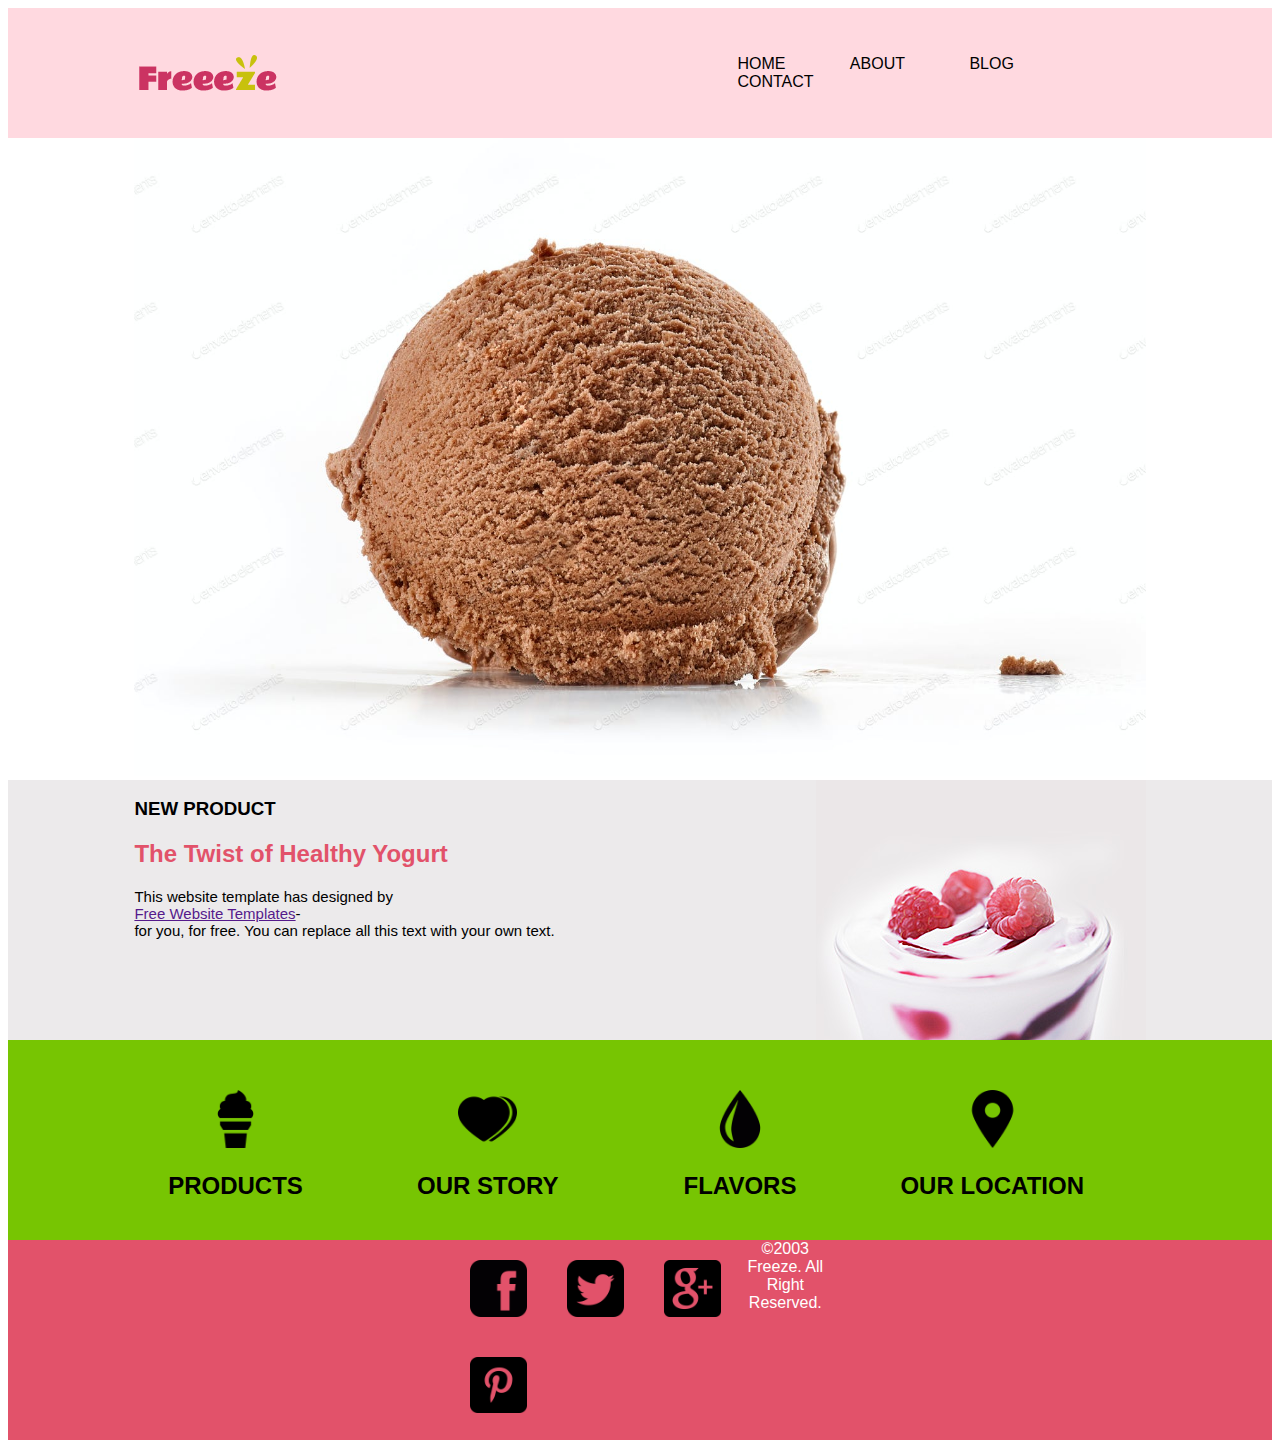
<file: index.html>
<!DOCTYPE html>
<html lang="en">

<head>
    <link rel="stylesheet" href="css/index.css">
    <meta charset="UTF-8">
    <meta http-equiv="X-UA-Compatible" content="IE=edge">
    <meta name="viewport" content="width=device-width, initial-scale=1.0">
    <title>Document</title>
</head>

<body>
    <div class="container">
        <!-- code below is same for all pages. -->
        <div class="first-row">
            <div class="first-row-border">
                <a href="index.html">
                    <img src="img/logo.png" alt="">
                </a>
                <nav>
                    <a href="index.html" class="home">HOME</a>
                    <a href="about.html" class="about">ABOUT</a>
                    <a href="blog.html" class="blog">BLOG</a>
                    <a href="contact.html" class="contact">CONTACT</a>
                </nav>
            </div>
        </div>
        <!-- code above is same for all pages. -->
        <div class="second-row">
            <div class="second-row-border">
                <img src="img/icecream.jpg" alt="icecream">
            </div>
        </div>
        <div class="third-row">
            <div class="third-row-border">
                <div class="paragraph">
                    <h3>NEW PRODUCT</h3>
                    <h2>The Twist of Healthy Yogurt</h2>
                    <p>
                        This website template has designed by <br>
                        <a href="">Free Website Templates</a>- <br>
                        for you, for free. You can replace all this text with your own text.
                    </p>
                </div>
                <img src="img/yogurt.jpg" alt="">
            </div>
        </div>
        <div class="fourth-row">
            <div class="fourth-row-border">
                <div class="icon">
                    <img src="icons/ice-cream.png" alt="">
                    <h2>PRODUCTS</h2>
                </div>
                <div class="icon">
                    <img src="icons/hearts.png" alt="">
                    <h2>OUR STORY</h2>
                </div>
                <div class="icon">
                    <img src="icons/water-drop.png" alt="">
                    <h2>FLAVORS</h2>
                </div>
                <div class="icon">
                    <img src="icons/placeholder.png" alt="">
                    <h2>OUR LOCATION</h2>
                </div>
            </div>
        </div>
        <div class="footer">
            <div class="social">
                <div class="social-icon">
                    <img src="icons/facebook-logo.png" alt="">
                </div>
                <div class="social-icon">
                    <img src="icons/twitter-logo.png" alt="">
                </div>
                <div class="social-icon">
                    <img src="icons/googleplus-logo.png" alt="">
                </div>
                <div class="social-icon">
                    <img src="icons/pinterest-logo.png" alt="">
                </div>
                <div class="copyright">
                    <footer>&copy;2003 Freeze. All Right Reserved. </footer>
                </div>
            </div>
            
        </div>
    </div>
    
</body>

</html>
</file>
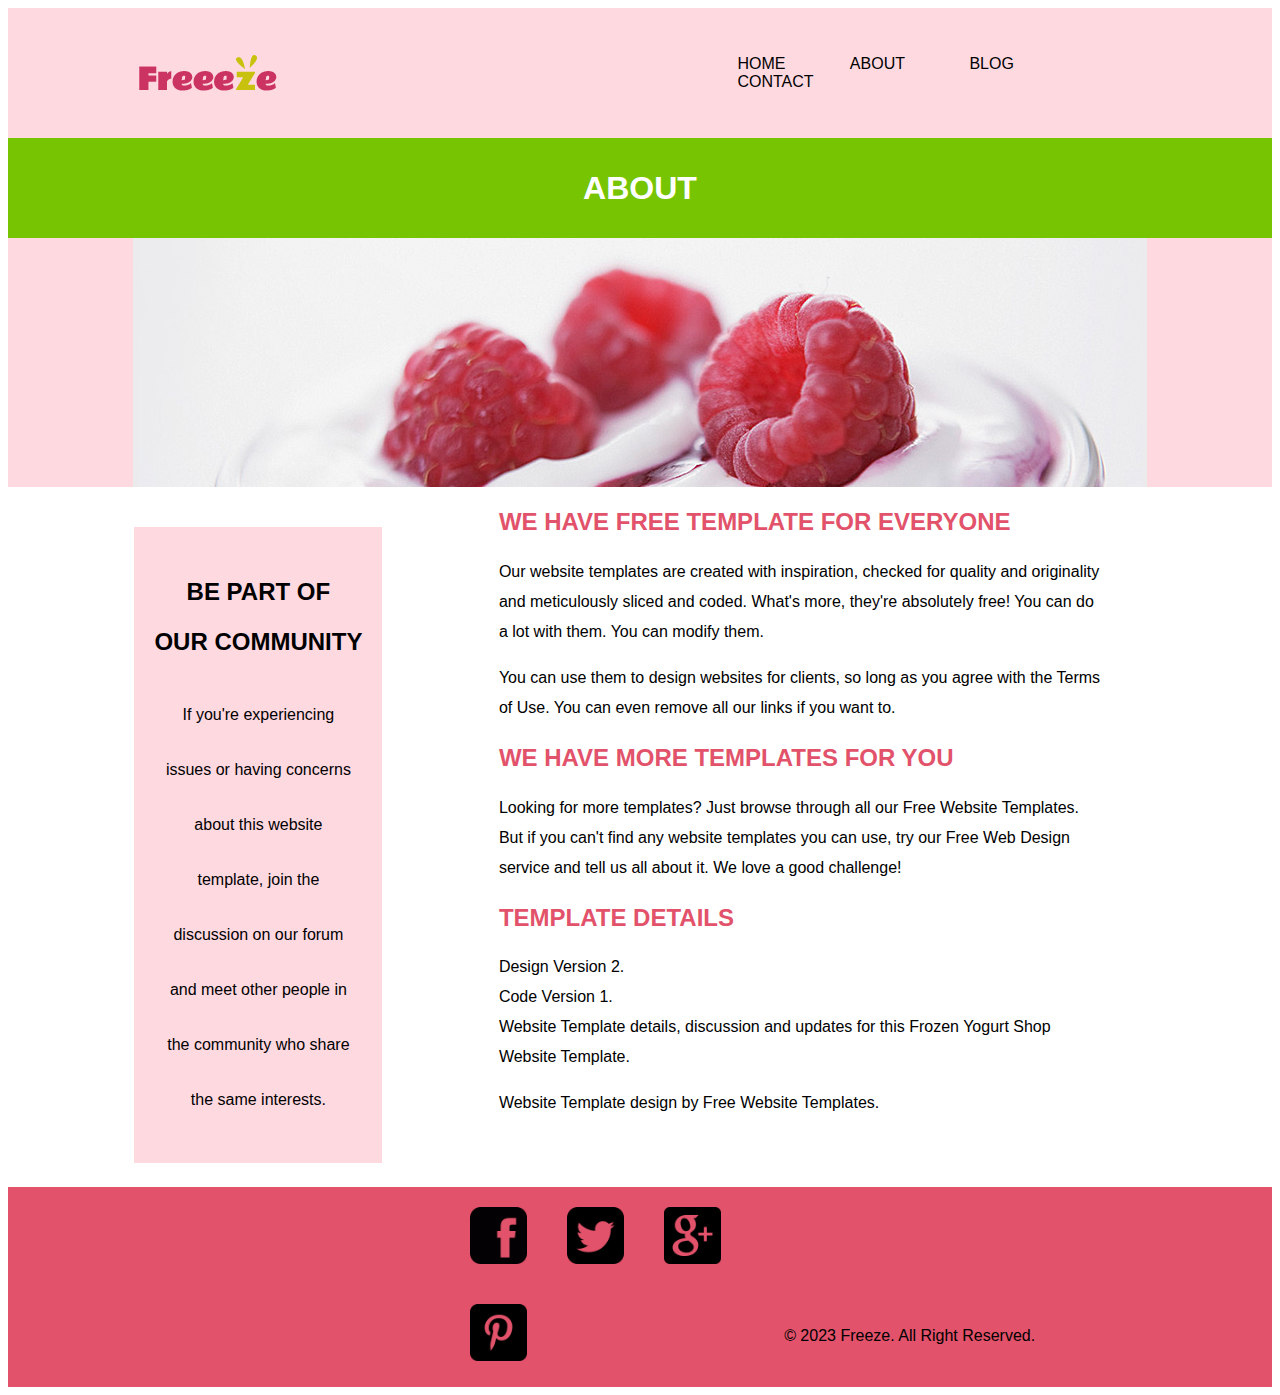
<file: about.html>
<!DOCTYPE html>
<html lang="en">
<head>
    <link rel="stylesheet" href="css/about.css">
    <meta charset="UTF-8">
    <meta http-equiv="X-UA-Compatible" content="IE=edge">
    <meta name="viewport" content="width=device-width, initial-scale=1.0">
    <title>Document</title>
</head>
<body>
    <div class="cotainer">
         <!-- code below is same for all pages. -->
         <div class="first-row">
            <div class="first-row-border">
                <a href="index.html">
                    <img src="img/logo.png" alt="">
                </a>
                <nav>
                    <a href="index.html" class="home">HOME</a>
                    <a href="about.html" class="about">ABOUT</a>
                    <a href="blog.html" class="blog">BLOG</a>
                    <a href="contact.html" class="contact">CONTACT</a>
                </nav>
            </div>
        </div>
        <!-- code above is same for all pages. -->
        <div class="second-row">
            <h1>ABOUT</h1>
        </div>
        <div class="head-img">
            <img src="img/bg-header-about.jpg" alt="">
        </div>
        <div class="border-content">
            <div class="left">
                <h2>BE PART OF <br> 
                    OUR COMMUNITY</h2>
                <p>
                    If you're experiencing <br>
                    issues or having concerns <br>
                    about this website <br>
                    template, join the <br>
                    discussion on our forum <br> 
                    and meet other people in <br>
                    the community who share <br>
                    the same interests.
                </p>
            </div>
            <div class="right">
                <div class="content-one">
                    <h2>WE HAVE FREE TEMPLATE FOR EVERYONE</h2>
                    <p>
                        Our website templates are created with inspiration, checked for quality and originality 
                        and meticulously sliced and coded. What's more, they're absolutely free! You can do a lot 
                        with them. You can modify them.
                    </p>
                    <p>
                        You can use them to design websites for clients, so long as you agree with the Terms of Use. You can even remove all our links if you want to.
                    </p>
                </div>
                <div class="content-two">
                    <h2>WE HAVE MORE TEMPLATES FOR YOU</h2>
                    <p>Looking for more templates? Just browse through all our Free Website Templates. But if 
                        you can't find any website templates you can use, try our Free Web Design service and 
                        tell us all about it. We love a good challenge!
                    </p>
                </div>
                <div class="content-three">
                    <h2>TEMPLATE DETAILS</h2>
                    <p>
                        Design Version 2. <br>
                        Code Version 1. <br>
                        Website Template details, discussion and updates for this Frozen Yogurt Shop Website Template.
                    </p>
                    <p>
                        Website Template design by Free Website Templates.
                    </p>
                </div>
            </div>
        </div>
        <div class="footer">
            <div class="footer">
                <div class="social">
                    <div class="social-icons">
                        <img src="icons/facebook-logo.png" alt="">
                    </div>
                    <div class="social-icons">
                        <img src="icons/twitter-logo.png" alt="">
                    </div>
                    <div class="social-icons">
                        <img src="icons/googleplus-logo.png" alt="">
                    </div>
                    <div class="social-icons">
                        <img src="icons/pinterest-logo.png" alt="">
                    </div>
                </div>
                <div class="copyright">
                    <footer>&copy; 2023 Freeze. All Right Reserved.</footer>
                </div>
            </div>
        </div>
    </div>
</body>
</html>
</file>
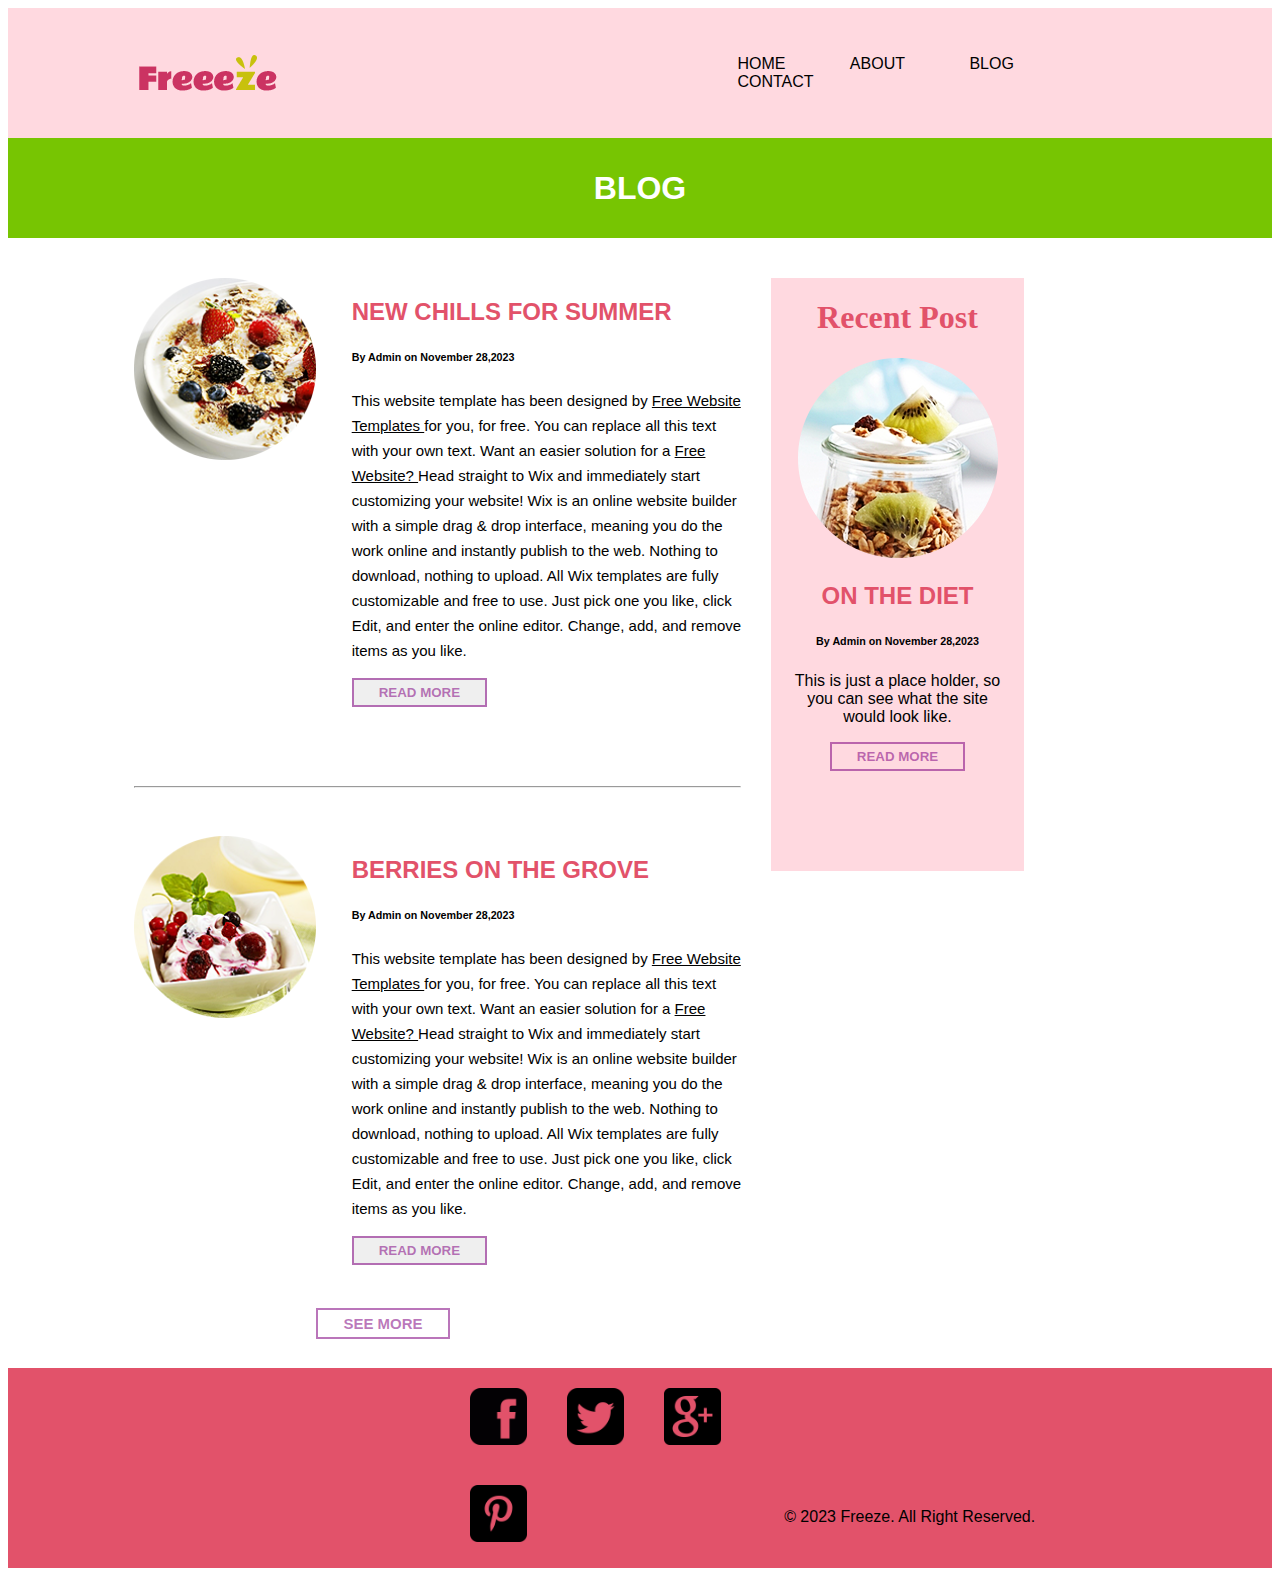
<file: blog.html>
<!DOCTYPE html>
<html lang="en">

<head>
    <link rel="preconnect" href="https://fonts.googleapis.com">
<link rel="preconnect" href="https://fonts.gstatic.com" crossorigin>
    <link rel="stylesheet" href="css/blog.css">
    <meta charset="UTF-8">
    <meta http-equiv="X-UA-Compatible" content="IE=edge">
    <meta name="viewport" content="width=device-width, initial-scale=1.0">
    <title>Blog</title>
</head>

<body>
    <div class="container">
        <!-- code below is same for all pages. -->
        <div class="first-row">
            <div class="first-row-border">
                <a href="index.html">
                    <img src="img/logo.png" alt="">
                </a>
                <nav>
                    <a href="index.html" class="home">HOME</a>
                    <a href="about.html" class="about">ABOUT</a>
                    <a href="blog.html" class="blog">BLOG</a>
                    <a href="contact.html" class="contact">CONTACT</a>
                </nav>
            </div>
        </div>
        <!-- code above is same for all pages. -->
        <div class="second-row">
            <h1>BLOG</h1>
        </div>
        <div class="container-border">
            <div class="left">
                <div class="first-content">
                    <img src="img/new-chills.png" alt="">
                    <div class="text-content">
                        <h2>NEW CHILLS FOR SUMMER</h2>
                        <h6>By Admin on November 28,2023</h6>
                        <p>
                            This website template has been designed by <a href="https://freewebsitetemplates.com/">Free Website <br>
                            Templates </a> for you, for free. You can replace all this text <br>
                            with your own text. Want an easier solution for a <a href="https://freewebsitetemplates.com/link/free-website/"> Free <br>
                            Website? </a> Head straight to Wix and immediately start <br>
                            customizing your website! Wix is an online website builder <br>
                            with a simple drag & drop interface, meaning you do the <br>
                            work online and instantly publish to the web. Nothing to <br>
                            download, nothing to upload. All Wix templates are fully <br>
                            customizable and free to use. Just pick one you like, click <br>
                            Edit, and enter the online editor. Change, add, and remove <br>
                            items as you like.
                        </p>
                        <button>READ MORE</button>
                    </div>
                </div>
                <hr>
                <div class="second-content">
                    <img src="img/berries.png" alt="">
                    <div class="text-content">
                        <h2>BERRIES ON THE GROVE</h2>
                        <h6>By Admin on November 28,2023</h6>
                        <p>
                            This website template has been designed by <a href="https://freewebsitetemplates.com/">Free Website <br>
                            Templates </a> for you, for free. You can replace all this text <br>
                            with your own text. Want an easier solution for a <a href="https://freewebsitetemplates.com/link/free-website/"> Free <br>
                            Website? </a> Head straight to Wix and immediately start <br>
                            customizing your website! Wix is an online website builder <br>
                            with a simple drag & drop interface, meaning you do the <br>
                            work online and instantly publish to the web. Nothing to <br>
                            download, nothing to upload. All Wix templates are fully <br>
                            customizable and free to use. Just pick one you like, click <br>
                            Edit, and enter the online editor. Change, add, and remove <br>
                            items as you like.
                        </p>
                        <button>READ MORE</button>
                    </div>
                </div>
                
                <div class="final-content">
                    <a href="">SEE MORE</a>
                </div>
            </div>
            <div class="right">
                <h1>Recent Post</h1>
                <img src="img/on-diet.png" alt="">
                <h2>ON THE DIET</h2>
                <h6>By Admin on November 28,2023</h6>
                <p>
                    This is just a place holder, so <br>
                    you can see what the site <br>
                    would look like.
                </p>
                <button>READ MORE</button>
            </div>
        </div>
        
        <div class="footer">
            <div class="social">
                <div class="social-icons">
                    <img src="icons/facebook-logo.png" alt="">
                </div>
                <div class="social-icons">
                    <img src="icons/twitter-logo.png" alt="">
                </div>
                <div class="social-icons">
                    <img src="icons/googleplus-logo.png" alt="">
                </div>
                <div class="social-icons">
                    <img src="icons/pinterest-logo.png" alt="">
                </div>
            </div>
            <div class="copyright">
                <footer>&copy; 2023 Freeze. All Right Reserved.</footer>
            </div>
        </div>
    </div>
</body>

</html>
</file>
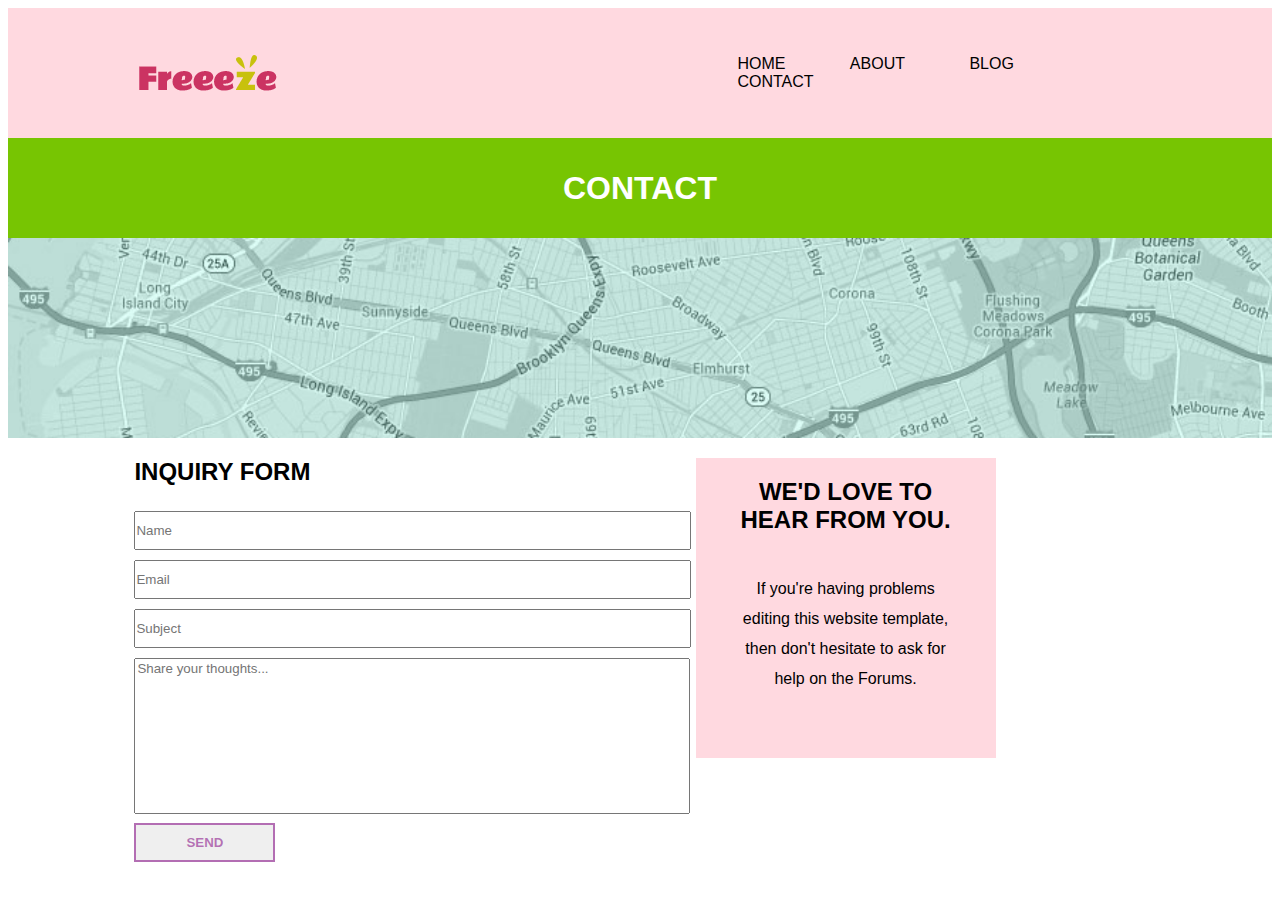
<file: contact.html>
<!DOCTYPE html>
<html lang="en">

<head>
    <link rel="stylesheet" href="css/contact.css">
    <meta charset="UTF-8">
    <meta http-equiv="X-UA-Compatible" content="IE=edge">
    <meta name="viewport" content="width=device-width, initial-scale=1.0">
    <title>Document</title>
</head>

<body>
    <div class="container">
        <!-- code below is same for all pages. -->
        <div class="first-row">
            <div class="first-row-border">
                <a href="index.html">
                    <img src="img/logo.png" alt="">
                </a>
                <nav>
                    <a href="index.html" class="home">HOME</a>
                    <a href="about.html" class="about">ABOUT</a>
                    <a href="blog.html" class="blog">BLOG</a>
                    <a href="contact.html" class="contact">CONTACT</a>
                </nav>
            </div>
        </div>
        <!-- code above is same for all pages. -->
        <div class="second-row">
            <h1>CONTACT</h1>
        </div>
        <div class="third-row">
            <img src="img/google_map_thumb.jpg" alt="">
        </div>
        <div class="form-container">
            <div class="form">
                <h2>INQUIRY FORM</h2>
                <form action="">
                    <input type="text" name="info" id="name" placeholder="Name"> <br>
                    <input type="email" name="info" id="email" placeholder="Email"> <br>
                    <input type="text" name="info" id="subject" placeholder="Subject"> <br>
                    <textarea name="info" id="comment" cols="10" rows="10"
                        placeholder="Share your thoughts..."></textarea> <br>
                    <button name="info" type="submit">SEND</button>
                </form>
            </div>
            <div class="welcome">
                <h2>WE'D LOVE TO <br> 
                    HEAR FROM YOU.
                </h2>
                <p>
                    If you're having problems  <br>
                    editing this website template, <br> 
                    then don't hesitate to ask for  <br>
                    help on the Forums. <br>
                </p>
            </div>
        </div>
    </div>
</body>

</html>
</file>
<file: css/index.css>
/* code below is same for all pages */
:root{
    --pink:rgba(255, 216, 223, 0.974);
    --greenyellow:rgb(119, 197, 2);
    --strongpink:rgb(226, 82, 106);
}
body{
    font-family: sans-serif;
}
.first-row{
    background-color: var(--pink);
    width: 100%;
    height: 130px;
}
.first-row-border{
    width: 80%;
    height: 100%;
    margin: auto;
    display: flex;
    align-items: center;
}
.first-row img{
    float: left;
    margin-left: -25px;
}
.first-row nav{
    float: right;
    display: block;
    margin-left: 400px;
    
}
.first-row a{
    padding: 0px 30px;
    text-decoration: none;
    color: black;
}
 .first-row a:hover{
    content:"";
    color: var(--greenyellow);
}
/* code above is same for all pages */
.second-row-border{
    width: 80%;
    min-height: 500px;
    margin: auto;
}
.second-row img{
    width: 100%;
}
.third-row{
    background-color:#ECEAEB;
    width: 100%;
    min-height: 260px;
}
.third-row-border{
    width: 80%;
    margin: auto;
}
.third-row-border h2{
    color: var(--strongpink);
}
.third-row-border .paragraph{
    float: left;
    text-align: left;
}
.third-row-border p{
    font-size: 15px;
}
.third-row-border img{
    float: right;
}
.fourth-row{
    background-color: var(--greenyellow);
    min-height: 200px;
}
.fourth-row-border{
    width: 80%;
    height: 100%;
    margin: auto;
    padding-top: 10px;
}
.fourth-row .icon{
    width: 20%;
    float: left;
    margin-right: 50px;
    text-align: center;
    padding-top: 40px;
}
.fourth-row img{
    width: 29%;
}
.footer{
    background-color: var(--strongpink);
    width: 100%;
    height: 200px;
}
.social{
    width: 30%;
    height: 70%;
    margin: auto;
    color: white;

}
.footer img{
    width: 15%;
    display: block;
    margin: auto;
    float: left;
    padding: 20px;
}
.copyright{
    text-align: center;

}
</file>
<file: css/about.css>
/* code below is same for all pages */
:root{
    --pink:rgba(255, 216, 223, 0.974);
    --greenyellow:rgb(119, 197, 2);
    --strongpink:rgb(226, 82, 106);
}
body{
    font-family: sans-serif;
}
.first-row{
    background-color: var(--pink);
    width: 100%;
    height: 130px;
}
.first-row-border{
    width: 80%;
    height: 100%;
    margin: auto;
    display: flex;
    align-items: center;
}
.first-row img{
    float: left;
    margin-left: -25px;
}
.first-row nav{
    float: right;
    display: block;
    margin-left: 400px;
    
}
.first-row a{
    padding: 0px 30px;
    text-decoration: none;
    color: black;
}
 .first-row a:hover{
    content:"";
    color: var(--greenyellow);
}
/* code above is same for all pages */
.second-row{
    text-align: center;
    width: 100%;
    height: 100px;
    display: flex;
    align-items: center;
    background-color: var(--greenyellow);
}
.second-row > h1{
    margin: 0 auto;
    color: white;
}
.head-img{
    background-color: var(--pink);
}
.head-img img{
    margin: auto;
    display: block;
}
.border-content{
    width: 80%;
    height: 700px;
    margin: auto;
}
.left{
    float: left;
    margin-top: 40px;
    padding: 20px;
    text-align: center;
    background-color: var(--pink);
}
.left > h2{
    line-height: 50px;
}
.left > p{
    line-height: 55px;
}
.right{
    float: right;
    width: 60%;
    height: 600px;
    margin-right: 40px;
}
.right h2{
    color: var(--strongpink);
}
.content-one, .content-two, .content-three{
    line-height: 30px;
}
.footer{
    background-color: var(--strongpink);
    width: 100%;
    height: 200px;
}
.social{
    width: 30%;
    height: 70%;
    margin: auto;
    color: white;

}
.footer img{
    width: 15%;
    display: block;
    margin: auto;
    float: left;
    padding: 20px;
}
.copyright{
    text-align: center;

}
</file>
<file: css/blog.css>
@font-face {
    font-family: 'magara';
    src: url('https://fonts.googleapis.com/css2?family=Magra:wght@700&display=swap');
}
/* code below is same for all pages */
:root{
    --pink:rgba(255, 216, 223, 0.974);
    --greenyellow:rgb(119, 197, 2);
    --strongpink:rgb(226, 82, 106);
    --purpforbutton:rgba(128, 0, 128, 0.542);
}
body{
    font-family: sans-serif;
}
.first-row{
    background-color: var(--pink);
    width: 100%;
    height: 130px;
}
.first-row-border{
    width: 80%;
    height: 100%;
    margin: auto;
    display: flex;
    align-items: center;
}
.first-row img{
    float: left;
    margin-left: -25px;
}
.first-row nav{
    float: right;
    display: block;
    margin-left: 400px;
    
}
.first-row a{
    padding: 0px 30px;
    text-decoration: none;
    color: black;
}
 .first-row a:hover{
    content:"";
    color: var(--greenyellow);
}
/* code above is same for all pages */
.second-row{
    text-align: center;
    background-color: var(--greenyellow);
    color: white;
    width: 100%;
    height: 100px;
    display: flex;
    justify-content: center;
    align-items: center;
}
.second-row > h1{
    margin: 0;
}
.container-border{
    width: 80%;
    height: 1100px;
    margin: auto;
    padding-bottom: 30px;
}
.left{
    width: 60%;
    float: left;
}
.left img{
    width: 30%;
    float: left;
}
.first-content{
    width: 100%;
    padding-top: 40px;
    height: 500px;
}
.text-content{
    float: right;
}
.text-content h2{
    color: var(--strongpink);
}
.text-content p{
    font-size: 15px;
    line-height: 25px;
}
.text-content a{
    color: black;
}
.text-content a:hover{
    color:var(--greenyellow)
}
.text-content button{
    padding: 5px 25px;
    color: var(--purpforbutton);
    border: 2px var(--purpforbutton) solid;
    font-weight: bold;
}
.text-content button:hover{
    background-color: var(--greenyellow);
    color: white;
    border: 2px var(--greenyellow) solid;
    font-weight: bold;
}
.second-content{
    padding-top: 40px;
    width: 100%;
}
.second-content img{
    padding-bottom:300px;
}
.final-content{
    float: left;
    padding-top: 50px;
}
.final-content a{
    text-decoration: none;
    color: var(--purpforbutton);
    border: 2px  var(--purpforbutton) solid;
    padding: 5px 25px;
    font-size: 15px;
    font-weight: bold;
}
.final-content a:hover{
    border: 2px var(--greenyellow) solid;
    color: white;
    background-color: var(--greenyellow);
}
.right{
    width: 25%;
    float: left;
    margin-left: 30px;
    margin-top: 40px;
    padding-bottom: 100px;
    text-align: center;
    background-color: var(--pink);
}
.right h1{
    color:var(--strongpink);
    font-family:'magara';
}
.right h2{
    color: var(--strongpink);
}
.right button{
    font-weight: bold;
    padding: 5px 25px;
    color: var(--purpforbutton);
    background-color: transparent;
    border: 2px var(--purpforbutton) solid;
}
.right button:hover{
    color: white;
    background-color: var(--greenyellow);
    border: 2px var(--greenyellow) solid;
}
.footer{
    background-color: var(--strongpink);
    width: 100%;
    height: 200px;
}
.social{
    width: 30%;
    height: 70%;
    margin: auto;
    color: white;

}
.footer img{
    width: 15%;
    display: block;
    margin: auto;
    float: left;
    padding: 20px;
}
.copyright{
    text-align: center;

}
</file>
<file: css/contact.css>
/* code below is same for all pages */
:root{
    --pink:rgba(255, 216, 223, 0.974);
    --greenyellow:rgb(119, 197, 2);
    --strongpink:rgb(226, 82, 106);
    --purpforbutton:rgba(128, 0, 128, 0.542);
}
body{
    font-family: sans-serif;
}
.first-row{
    background-color: var(--pink);
    width: 100%;
    height: 130px;
}
.first-row-border{
    width: 80%;
    height: 100%;
    margin: auto;
    display: flex;
    align-items: center;
}
.first-row img{
    float: left;
    margin-left: -25px;
}
.first-row nav{
    float: right;
    display: block;
    margin-left: 400px;
    
}
.first-row a{
    padding: 0px 30px;
    text-decoration: none;
    color: black;
}
 .first-row a:hover{
    content:"";
    color: var(--greenyellow);
}
/* code above is same for all pages */
.second-row{
    text-align: center;
    width: 100%;
    height: 100px;
    display: flex;
    align-items: center;
    background-color: var(--greenyellow);
}
.second-row > h1{
    margin: 0 auto;
    color: white;
}
.third-row{
    width: 100%;
    height: 200px;
}
.third-row > img{
    width: 100%;
    height: 100%;
    object-fit: cover;
}
.form-container{
    width: 80%;
    margin: auto;
}
.form{
    float: left;
}

.form input[type=text], .form input[type=email]{
    width:  553px;
    padding: 10px 0;
    margin: 5px 0;
}
textarea{
    margin: 5px 0;
    width: 550px;
    resize: none;
    font-family: sans-serif;
}
.form button{
    padding: 10px 50px;
    border: 2px var(--purpforbutton) solid;
    color: var(--purpforbutton);
    font-weight: bolder;
}
.form button:hover{
    border: 2px var(--greenyellow) solid;
    color: white;
    background-color: var(--greenyellow);
}
.welcome{
    margin-top: 20px;
    float: right;
    text-align: center;
    margin-right: 150px;
    width: 300px;
    height: 300px;
    background-color: var(--pink);
}
.welcome h2{
    padding-bottom: 20px;
}
.welcome p{
    line-height: 30px;
}
</file>
